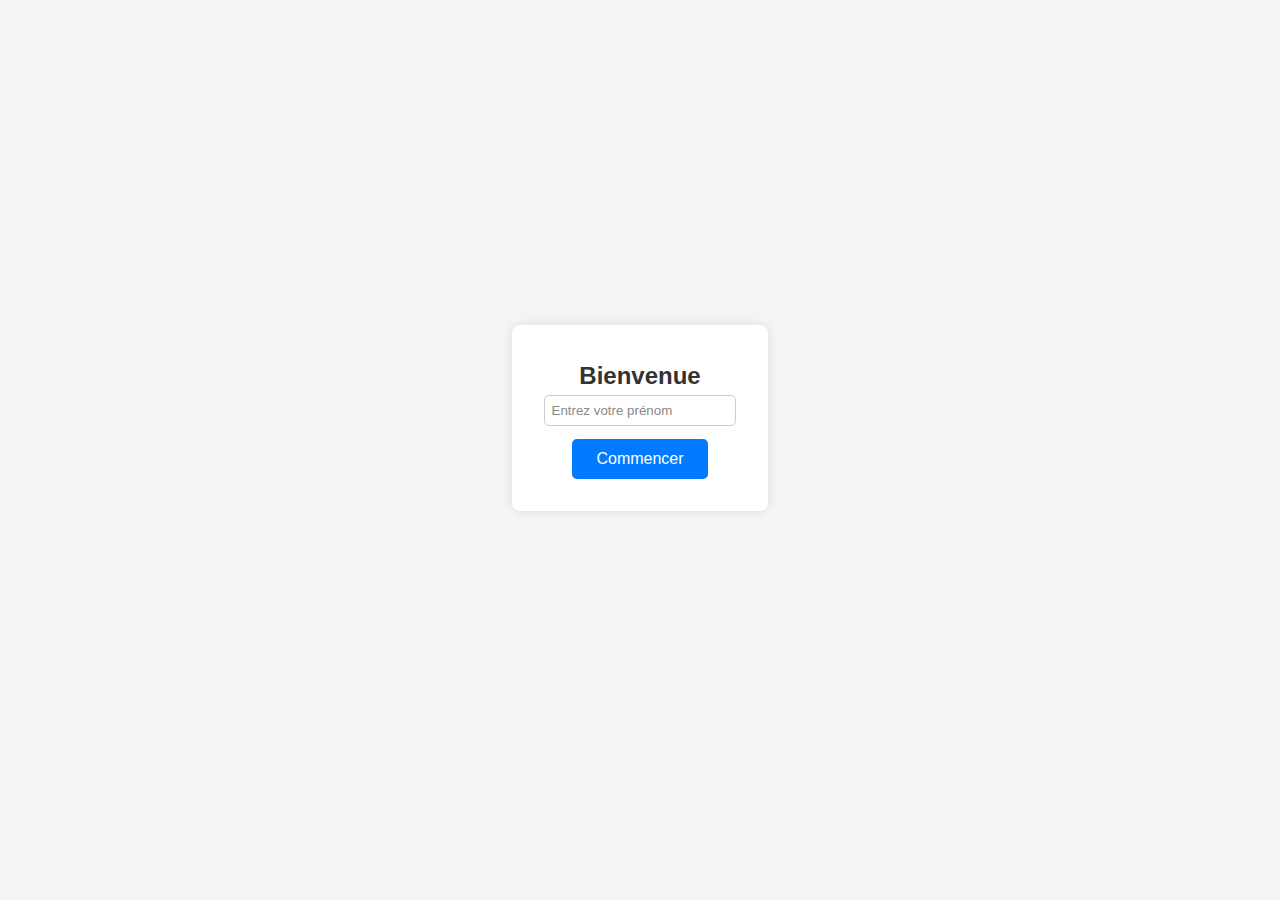
<file: index.html>
<!DOCTYPE html>
<html lang="fr">
<head>
    <meta charset="UTF-8">
    <meta name="viewport" content="width=device-width, initial-scale=1.0">
    <title>Monopoly Personnalisé - Connexion</title>
    <link rel="stylesheet" href="style.css">
</head>
<body>
    <div id="login-container">
        <form id="login-form">
            <h2>Bienvenue</h2>
            <input type="text" id="username" placeholder="Entrez votre prénom" required>
            <button type="button" onclick="startGame()">Commencer</button>
        </form>
    </div>
    <script>
        function startGame() {
            const username = document.getElementById('username').value;
            if (username) {
                localStorage.setItem('username', username);
                window.location.href = 'game.html';
            }
        }
    </script>
</body>
</html>
</file>
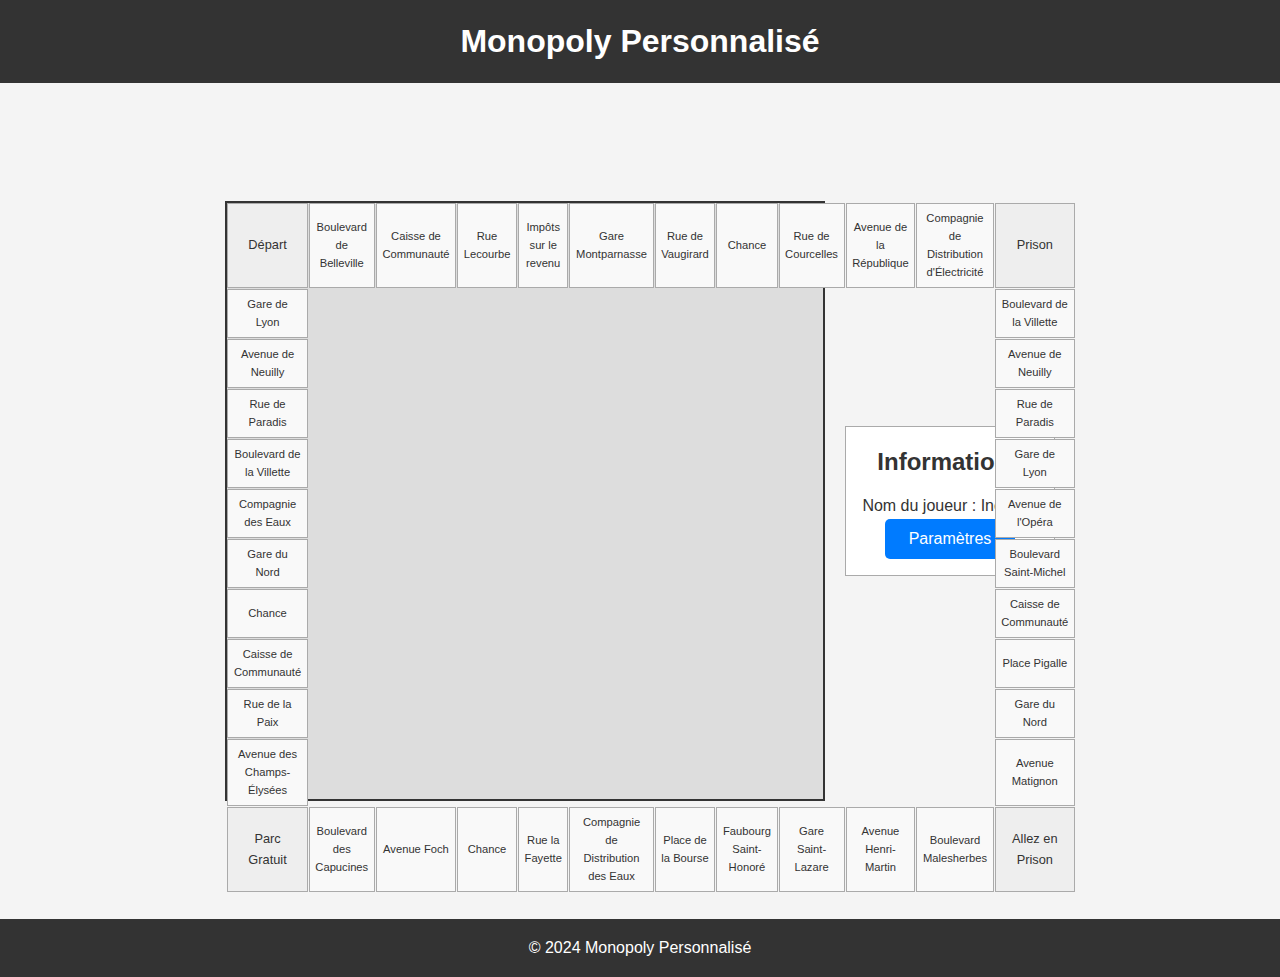
<file: game.html>
<!DOCTYPE html>
<html lang="fr">
<head>
    <meta charset="UTF-8">
    <meta name="viewport" content="width=device-width, initial-scale=1.0">
    <title>Monopoly Personnalisé - Jeu</title>
    <link rel="stylesheet" href="style.css">
</head>
<body>
    <header>
        <h1>Monopoly Personnalisé</h1>
    </header>
    <div id="game-container">
        <div id="board">
            <!-- Coins du plateau -->
            <div class="corner" style="grid-area: 1 / 1;">Départ</div>
            <div class="corner" style="grid-area: 1 / 12;">Prison</div>
            <div class="corner" style="grid-area: 12 / 1;">Parc Gratuit</div>
            <div class="corner" style="grid-area: 12 / 12;">Allez en Prison</div>

            <!-- Haut du plateau -->
            <div class="space" style="grid-area: 1 / 2;">Boulevard de Belleville</div>
            <div class="space" style="grid-area: 1 / 3;">Caisse de Communauté</div>
            <div class="space" style="grid-area: 1 / 4;">Rue Lecourbe</div>
            <div class="space" style="grid-area: 1 / 5;">Impôts sur le revenu</div>
            <div class="space" style="grid-area: 1 / 6;">Gare Montparnasse</div>
            <div class="space" style="grid-area: 1 / 7;">Rue de Vaugirard</div>
            <div class="space" style="grid-area: 1 / 8;">Chance</div>
            <div class="space" style="grid-area: 1 / 9;">Rue de Courcelles</div>
            <div class="space" style="grid-area: 1 / 10;">Avenue de la République</div>
            <div class="space" style="grid-area: 1 / 11;">Compagnie de Distribution d'Électricité</div>

            <!-- Droite du plateau -->
            <div class="space" style="grid-area: 2 / 12;">Boulevard de la Villette</div>
            <div class="space" style="grid-area: 3 / 12;">Avenue de Neuilly</div>
            <div class="space" style="grid-area: 4 / 12;">Rue de Paradis</div>
            <div class="space" style="grid-area: 5 / 12;">Gare de Lyon</div>
            <div class="space" style="grid-area: 6 / 12;">Avenue de l'Opéra</div>
            <div class="space" style="grid-area: 7 / 12;">Boulevard Saint-Michel</div>
            <div class="space" style="grid-area: 8 / 12;">Caisse de Communauté</div>
            <div class="space" style="grid-area: 9 / 12;">Place Pigalle</div>
            <div class="space" style="grid-area: 10 / 12;">Gare du Nord</div>
            <div class="space" style="grid-area: 11 / 12;">Avenue Matignon</div>

            <!-- Bas du plateau -->
            <div class="space" style="grid-area: 12 / 11;">Boulevard Malesherbes</div>
            <div class="space" style="grid-area: 12 / 10;">Avenue Henri-Martin</div>
            <div class="space" style="grid-area: 12 / 9;">Gare Saint-Lazare</div>
            <div class="space" style="grid-area: 12 / 8;">Faubourg Saint-Honoré</div>
            <div class="space" style="grid-area: 12 / 7;">Place de la Bourse</div>
            <div class="space" style="grid-area: 12 / 6;">Compagnie de Distribution des Eaux</div>
            <div class="space" style="grid-area: 12 / 5;">Rue la Fayette</div>
            <div class="space" style="grid-area: 12 / 4;">Chance</div>
            <div class="space" style="grid-area: 12 / 3;">Avenue Foch</div>
            <div class="space" style="grid-area: 12 / 2;">Boulevard des Capucines</div>

            <!-- Gauche du plateau -->
            <div class="space" style="grid-area: 11 / 1;">Avenue des Champs-Élysées</div>
            <div class="space" style="grid-area: 10 / 1;">Rue de la Paix</div>
            <div class="space" style="grid-area: 9 / 1;">Caisse de Communauté</div>
            <div class="space" style="grid-area: 8 / 1;">Chance</div>
            <div class="space" style="grid-area: 7 / 1;">Gare du Nord</div>
            <div class="space" style="grid-area: 6 / 1;">Compagnie des Eaux</div>
            <div class="space" style="grid-area: 5 / 1;">Boulevard de la Villette</div>
            <div class="space" style="grid-area: 4 / 1;">Rue de Paradis</div>
            <div class="space" style="grid-area: 3 / 1;">Avenue de Neuilly</div>
            <div class="space" style="grid-area: 2 / 1;">Gare de Lyon</div>
        </div>
        <div id="info-panel">
            <h2>Informations</h2>
            <p id="player-name">Nom du joueur : <span id="username-display">Inconnu</span></p>
            <button id="settings-button">Paramètres</button>
        </div>
    </div>

    <footer>
        <p>&copy; 2024 Monopoly Personnalisé</p>
    </footer>

    <script>
        document.addEventListener("DOMContentLoaded", function () {
            const username = localStorage.getItem('username');
            if (username) {
                document.getElementById('username-display').innerText = username;
            }
        });

        document.getElementById('settings-button').addEventListener('click', function () {
            window.location.href = 'settings.html';
        });
    </script>
</body>
</html>
</file>
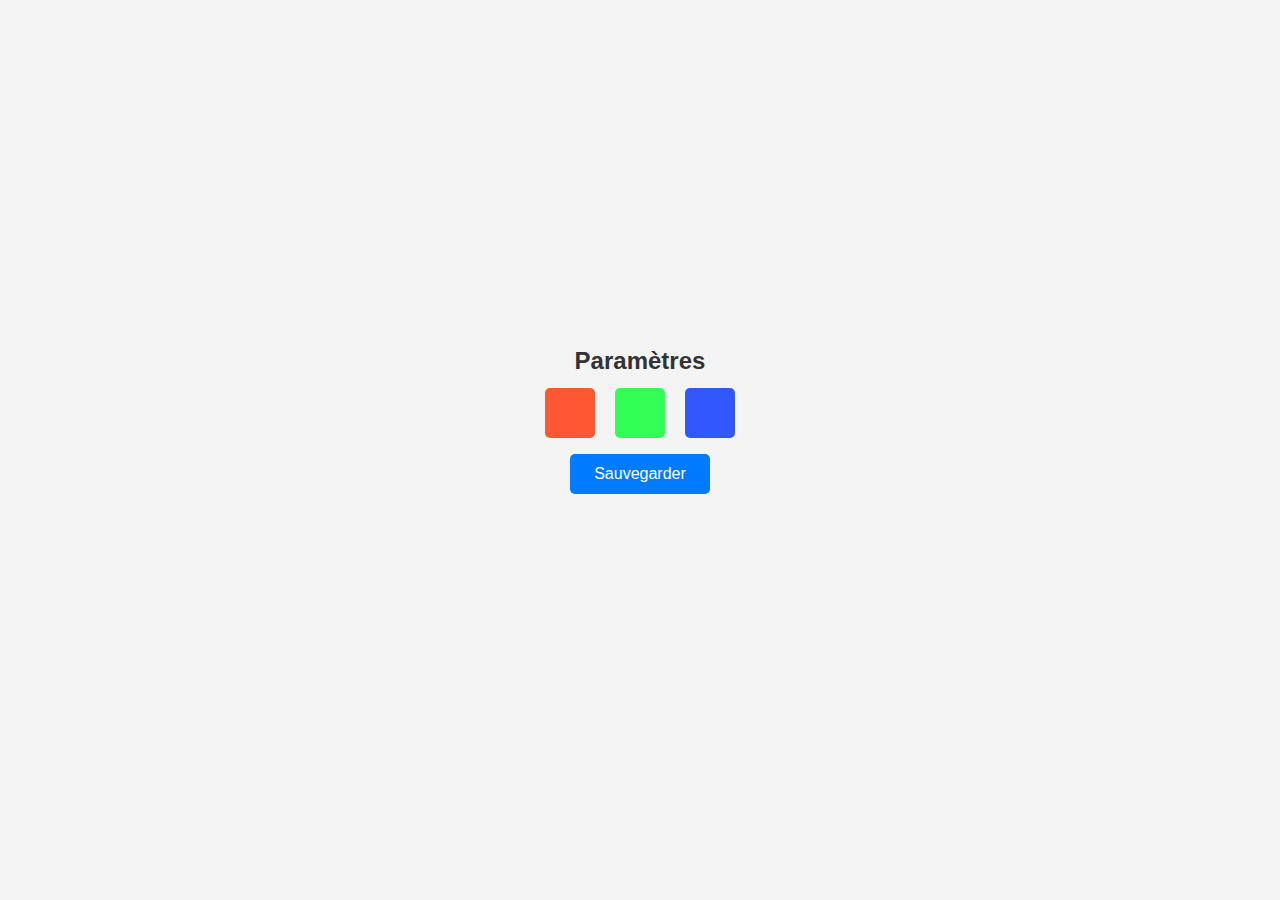
<file: settings.html>
<!DOCTYPE html>
<html lang="fr">
<head>
    <meta charset="UTF-8">
    <meta name="viewport" content="width=device-width, initial-scale=1.0">
    <title>Monopoly Personnalisé - Paramètres</title>
    <link rel="stylesheet" href="style.css">
</head>
<body>
    <div id="settings-container">
        <h2>Paramètres</h2>
        <div>
            <div class="color-option" id="color1" style="background-color: #FF5733;"></div>
            <div class="color-option" id="color2" style="background-color: #33FF57;"></div>
            <div class="color-option" id="color3" style="background-color: #3357FF;"></div>
        </div>
        <button onclick="saveSettings()">Sauvegarder</button>
    </div>
    <script>
        document.querySelectorAll('.color-option').forEach(option => {
            option.addEventListener('click', function () {
                document.querySelectorAll('.color-option').forEach(opt => opt.classList.remove('selected'));
                this.classList.add('selected');
            });
        });

        function saveSettings() {
            const selectedColor = document.querySelector('.color-option.selected').style.backgroundColor;
            localStorage.setItem('boardColor', selectedColor);
            window.location.href = 'game.html';
        }

        document.addEventListener("DOMContentLoaded", function () {
            const savedColor = localStorage.getItem('boardColor');
            if (savedColor) {
                document.querySelectorAll('.color-option').forEach(option => {
                    if (option.style.backgroundColor === savedColor) {
                        option.classList.add('selected');
                    }
                });
            }
        });
    </script>
</body>
</html>
</file>
<file: style.css>
/* Réinitialisation des marges et des bordures */
* {
    margin: 0;
    padding: 0;
    box-sizing: border-box;
}

/* Style global du corps de la page */
body {
    font-family: Arial, sans-serif;
    background-color: #f4f4f4;
    color: #333;
    line-height: 1.6;
    display: flex;
    flex-direction: column;
    min-height: 100vh;
}

/* Styles pour l'en-tête */
header {
    background: #333;
    color: #fff;
    padding: 1em;
    text-align: center;
}

/* Conteneur principal */
main {
    flex: 1;
}

/* Styles pour le conteneur de connexion */
#login-container, #settings-container {
    display: flex;
    justify-content: center;
    align-items: center;
    height: calc(100vh - 4em); /* Ajuste la hauteur pour éviter le débordement avec l'en-tête et le pied de page */
}

form {
    display: flex;
    flex-direction: column;
    align-items: center;
    background: #fff;
    padding: 2em;
    border-radius: 8px;
    box-shadow: 0 0 10px rgba(0, 0, 0, 0.1);
}

input[type="text"] {
    padding: 0.5em;
    margin-bottom: 1em;
    border: 1px solid #ccc;
    border-radius: 5px;
    width: 100%;
    max-width: 300px;
}

input[type="text"]::placeholder {
    color: #888;
}

button {
    background: #007BFF;
    color: #fff;
    border: none;
    padding: 0.7em 1.5em;
    cursor: pointer;
    border-radius: 5px;
    font-size: 1em;
    transition: background 0.3s ease;
}

button:hover {
    background: #0056b3;
}

/* Styles pour le conteneur de jeu */
#game-container {
    display: flex;
    justify-content: center;
    align-items: center;
    height: calc(100vh - 4em); /* Ajuste la hauteur pour éviter le débordement avec l'en-tête et le pied de page */
}

/* Conteneur du tableau de jeu */
#board {
    width: 600px;
    height: 600px;
    display: grid;
    grid-template-columns: repeat(11, 1fr);
    grid-template-rows: repeat(11, 1fr);
    gap: 1px;
    background-color: #ddd;
    border: 2px solid #333;
    position: relative;
}

/* Styles pour les coins du plateau */
.corner {
    background: #eee;
    border: 1px solid #aaa;
    display: flex;
    justify-content: center;
    align-items: center;
    font-size: 0.8em;
    text-align: center;
    padding: 0.5em;
}

/* Styles pour les cases du plateau */
.space {
    background: #f9f9f9;
    border: 1px solid #aaa;
    display: flex;
    justify-content: center;
    align-items: center;
    font-size: 0.7em;
    padding: 0.5em;
    text-align: center;
}

/* Styles pour les bordures du plateau */
.border-top {
    grid-column: 1 / span 11;
    grid-row: 1;
}

.border-side {
    grid-column: 1;
    grid-row: 2 / span 11;
}

.border-bottom {
    grid-column: 1 / span 11;
    grid-row: 11;
}

.border-right {
    grid-column: 11;
    grid-row: 2 / span 11;
}

/* Styles pour le panneau d'informations */
#info-panel {
    background: #fff;
    padding: 1em;
    border: 1px solid #aaa;
    display: flex;
    flex-direction: column;
    align-items: center;
    margin-left: 20px;
}

#info-panel h2 {
    margin-bottom: 0.5em;
}

/* Styles pour le pied de page */
footer {
    background: #333;
    color: #fff;
    padding: 1em;
    text-align: center;
}

/* Styles pour l'icône des paramètres */
#settings-icon {
    display: block;
    margin: 1em auto;
    text-align: center;
}

#settings-icon img {
    width: 32px;
    height: 32px;
}

/* Styles pour la page de paramètres */
#settings-container {
    display: flex;
    flex-direction: column;
    align-items: center;
    padding: 1em;
}

.color-option {
    margin: 0.5em;
    cursor: pointer;
    border-radius: 5px;
    width: 50px;
    height: 50px;
    display: inline-block;
}

.color-option:hover {
    opacity: 0.8;
}

/* Responsive Design */
@media (max-width: 768px) {
    #board {
        width: 100%;
        height: auto;
    }

    #login-container, #game-container {
        flex-direction: column;
    }

    #info-panel {
        width: 100%;
        max-width: 600px;
    }
}
</file>
